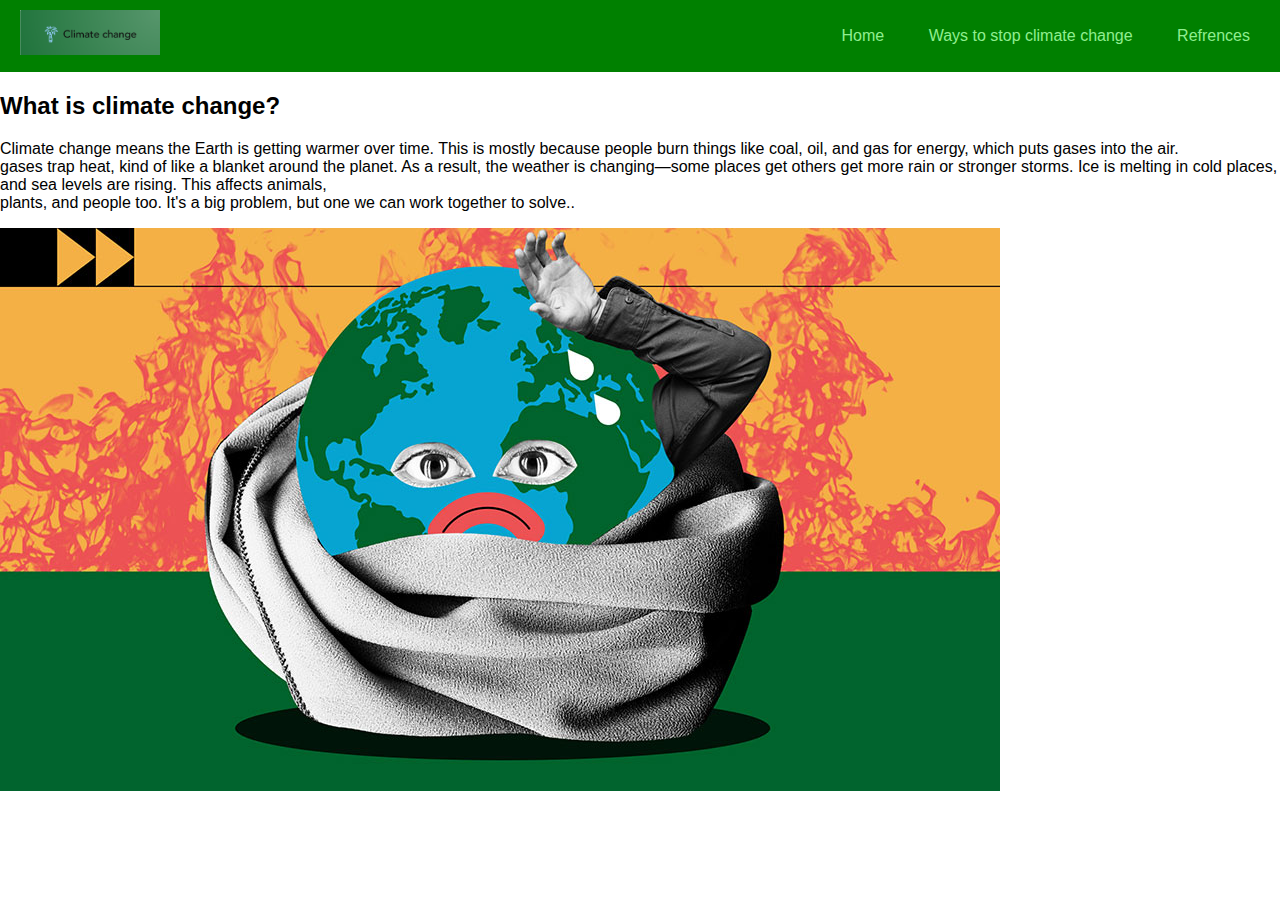
<file: Index.html>
<!DOCTYPE html>
<html lang="en">
<head>
    <meta charset="UTF-8">
    <title>Title</title>
</head>
<body>
    <link rel="stylesheet" href="style.css">
<header class="navbar-container">
        <div class="logo"><img src="Images/Logo.png" img width="140" img height="45"></div>
        <nav class="nav-links">
            <a href="Index.html">Home</a>
            <a href="index2.html">Ways to stop climate change</a>
            <a href="#">Refrences</a>
        </nav>
    </header>
    <div class="my-first-box">
        <h2>What is climate change?</h2>
        <p>Climate change means the Earth is getting warmer over time.
            This is mostly because people burn things like coal, oil, and gas for energy, which puts gases into the air.<br>
            gases trap heat, kind of like a blanket around the planet. As a result, the weather is changing—some places get
            others get more rain or stronger storms. Ice is melting in cold places, and sea levels are rising. This affects animals, <br>
            plants, and people too. It's a big problem, but one we can work together to solve..</p>
        <img src="Images/Firstbox.jpg" alt="Placeholder Image">
    </div>

</body>
</html>
</file>
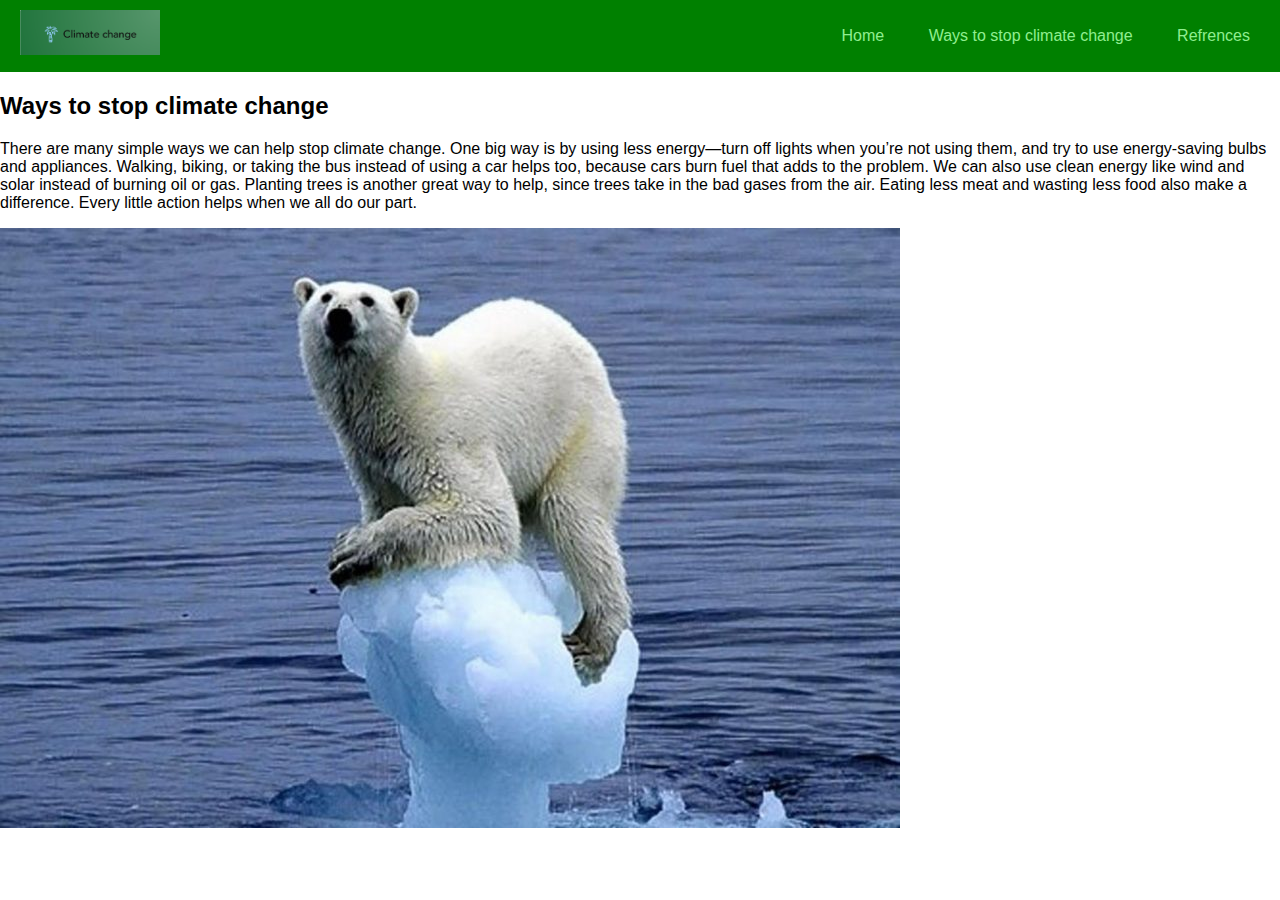
<file: index2.html>
<!DOCTYPE html>
<html lang="en">
<head>
    <meta charset="UTF-8">
    <title>Title</title>
</head>
<body>
    <link rel="stylesheet" href="style.css">
<header class="navbar-container">
        <div class="logo"><img src="Images/Logo.png" img width="140" img height="45"></div>
        <nav class="nav-links">
            <a href="Index.html">Home</a>
            <a href="index2.html">Ways to stop climate change</a>
            <a href="Index3.html">Refrences</a>
        </nav>
    </header>
    <div class="my-first-box">
        <h2>Ways to stop climate change</h2>
        <p>There are many simple ways we can help stop climate change. One big way is by using less energy—turn off lights when you’re not using them, and try to use energy-saving bulbs and appliances. Walking, biking, or taking the bus instead of using a car helps too, because cars burn fuel that adds to the problem. We can also use clean energy like wind and solar instead of burning oil or gas. Planting trees is another great way to help, since trees take in the bad gases from the air. Eating less meat and
            wasting less food also make a difference. Every little action helps when we all do our part.</p>
        <img src="Images/2page.jpg" alt="Placeholder Image">
    </div>

</body>
</html>
</file>
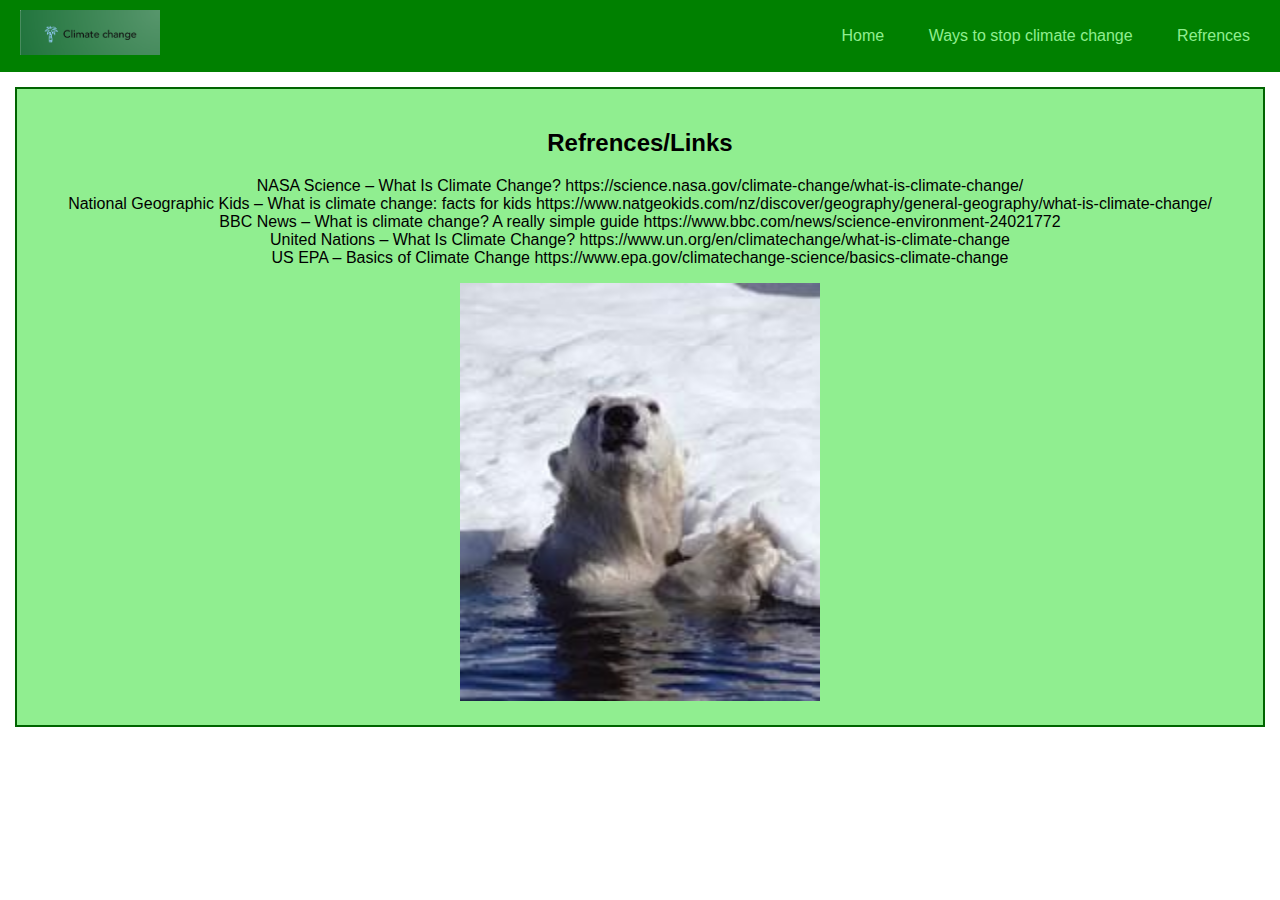
<file: Index3.html>
<!DOCTYPE html>
<html lang="en">
<head>
    <meta charset="UTF-8">
    <title>Title</title>
</head>
<body>
    <link rel="stylesheet" href="style3.css">
<header class="navbar-container">
        <div class="logo"><img src="Images/Logo.png" img width="140" img height="45"></div>
        <nav class="nav-links">
            <a href="Index.html">Home</a>
            <a href="index2.html">Ways to stop climate change</a>
            <a href="Index3.html">Refrences</a>
        </nav>
    </header>
    <div class="my-first-box">
        <h2>Refrences/Links</h2>
      <p> NASA Science – What Is Climate Change?
https://science.nasa.gov/climate-change/what-is-climate-change/<br>

National Geographic Kids – What is climate change: facts for kids
https://www.natgeokids.com/nz/discover/geography/general-geography/what-is-climate-change/ <br>

BBC News – What is climate change? A really simple guide
https://www.bbc.com/news/science-environment-24021772 <br>

United Nations – What Is Climate Change?
https://www.un.org/en/climatechange/what-is-climate-change <br>

US EPA – Basics of Climate Change
https://www.epa.gov/climatechange-science/basics-climate-change</p>
        <img src="Images/3page.jpg" alt="Placeholder Image"width="360"height="418">
    </div>

</body>
</html>
</file>
<file: style.css>
body {
    font-family: Arial, sans-serif;
    margin: 0;
}

/* Flexbox for the header */
.navbar-container {
    display: flex; /* Makes this div a flex container */
    justify-content: space-between; /* Pushes logo to left, links to right */
    align-items: center; /* Vertically centers the logo and links */
    background-color: #008000;
    color: white;
    padding: 10px 20px;
}

.logo {
    font-size: 1.8em;
    font-weight: bold;
}

.nav-links a {
    color: lightgreen;
    text-decoration: none;
    margin-left: 20px; /* Space between the links */
    padding: 5px 10px;
    transition: background-color 0.3s ease; /* Smooth hover effect */
}

.nav-links a:hover {
    background-color: #0000FF;
    border-radius: 4px;
}
</file>
<file: style3.css>
body {
    font-family: Arial, sans-serif;
    margin: 0;
}

/* Flexbox for the header */
.navbar-container {
    display: flex; /* Makes this div a flex container */
    justify-content: space-between; /* Pushes logo to left, links to right */
    align-items: center; /* Vertically centers the logo and links */
    background-color: #008000;
    color: white;
    padding: 10px 20px;
}

.logo {
    font-size: 1.8em;
    font-weight: bold;
}

.nav-links a {
    color: lightgreen;
    text-decoration: none;
    margin-left: 20px; /* Space between the links */
    padding: 5px 10px;
    transition: background-color 0.3s ease; /* Smooth hover effect */
}

.nav-links a:hover {
    background-color: #0000FF;
    border-radius: 4px;
}
.my-first-box {
    background-color: lightgreen; /* Gives the box a light blue background */
    padding: 20px; /* Adds space inside the box */
    margin: 15px; /* Adds space outside the box, pushing it away from other things */
    border: 2px solid Darkgreen; /* Puts a blue border around the box */
    text-align: center; /* Centers the text and image inside */
}
</file>
